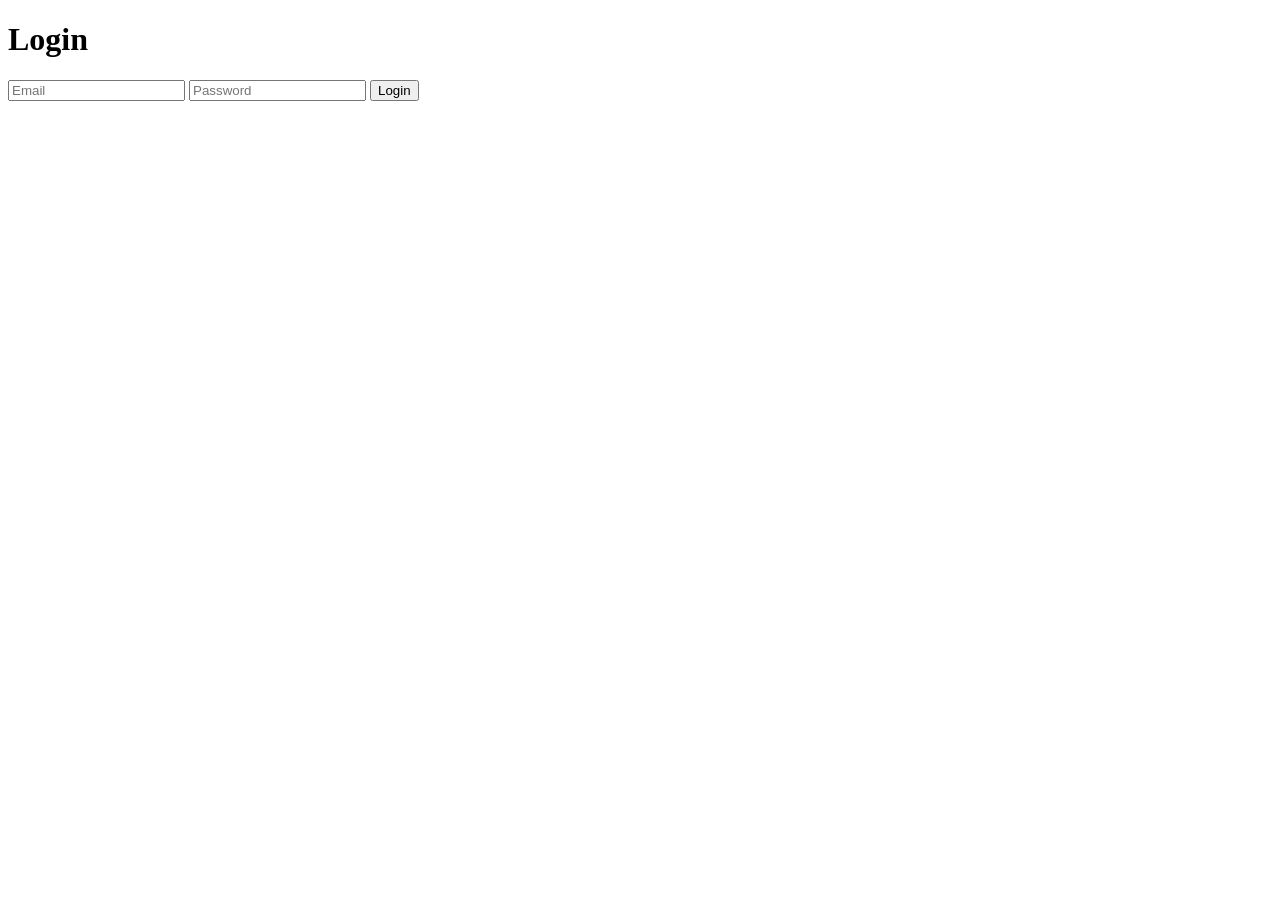
<file: views/index.html>
<!DOCTYPE html>
<html>

<head>
    <title>Login</title>
    <script src="/static/js/app.js"></script>
</head>

<body>
    <h1>Login</h1>
    <input type="text" id="email" placeholder="Email">
    <input type="password" id="password" placeholder="Password">
    <button onclick="login()">Login</button>
</body>

</html>
</file>
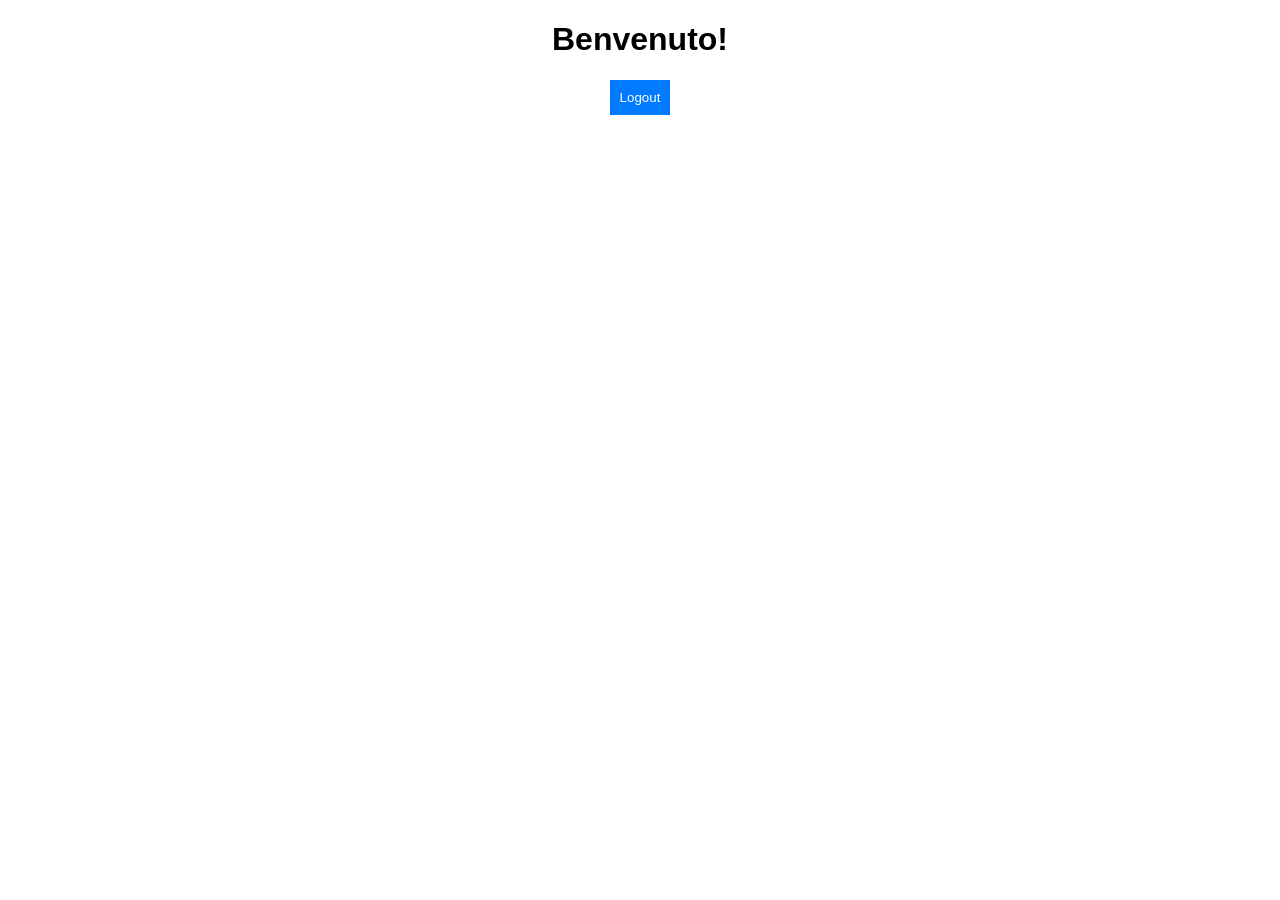
<file: views/home.html>
<!DOCTYPE html>
<html lang="it">

<head>
    <meta charset="UTF-8">
    <meta name="viewport" content="width=device-width, initial-scale=1.0">
    <title>Home</title>
    <link rel="stylesheet" href="/static/css/style.css">
    <script src="/static/js/app.js" defer></script>
</head>

<body>
    <h1>Benvenuto!</h1>
    <p id="user-info"></p>
    <button onclick="logout()">Logout</button>
</body>

</html>
</file>
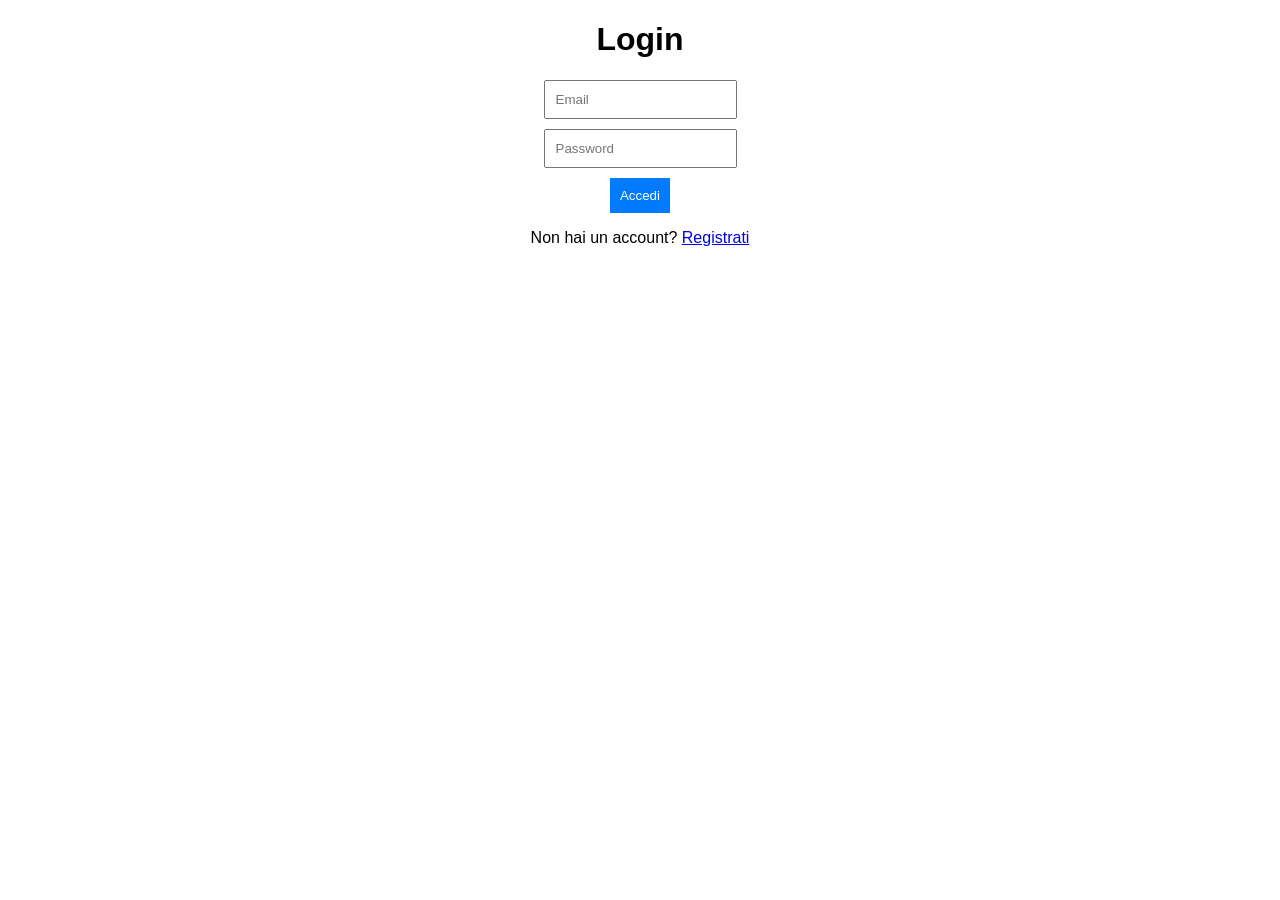
<file: views/login.html>
<!DOCTYPE html>
<html lang="it">

<head>
    <meta charset="UTF-8">
    <meta name="viewport" content="width=device-width, initial-scale=1.0">
    <title>Login</title>
    <link rel="stylesheet" href="/static/css/style.css">
    <script src="/static/js/app.js" defer></script>
</head>

<body>
    <h1>Login</h1>
    <input type="text" id="email" placeholder="Email">
    <input type="password" id="password" placeholder="Password">
    <button onclick="login()">Accedi</button>
    <p>Non hai un account? <a href="/register">Registrati</a></p>
</body>

</html>
</file>
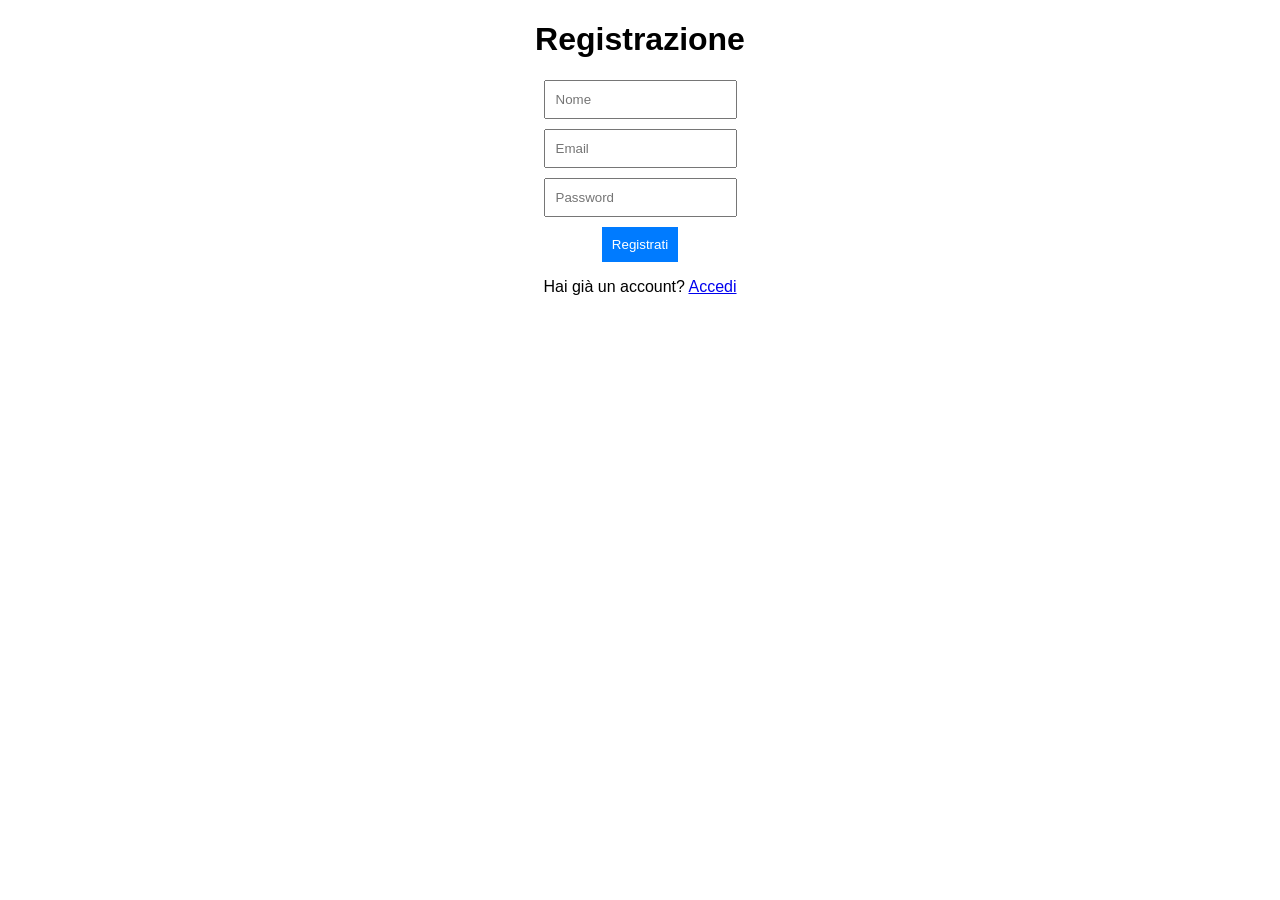
<file: views/register.html>
<!DOCTYPE html>
<html lang="it">

<head>
    <meta charset="UTF-8">
    <meta name="viewport" content="width=device-width, initial-scale=1.0">
    <title>Registrazione</title>
    <link rel="stylesheet" href="/static/css/style.css">
    <script src="/static/js/app.js" defer></script>
</head>

<body>
    <h1>Registrazione</h1>
    <input type="text" id="name" placeholder="Nome">
    <input type="text" id="email" placeholder="Email">
    <input type="password" id="password" placeholder="Password">
    <button onclick="register()">Registrati</button>
    <p>Hai già un account? <a href="/">Accedi</a></p>
</body>

</html>
</file>
<file: static/css/style.css>
body {
    font-family: Arial, sans-serif;
    text-align: center;
    margin: 20px;
}

input {
    display: block;
    margin: 10px auto;
    padding: 10px;
}

button {
    padding: 10px;
    background-color: #007bff;
    color: white;
    border: none;
    cursor: pointer;
}

button:hover {
    background-color: #0056b3;
}
</file>
